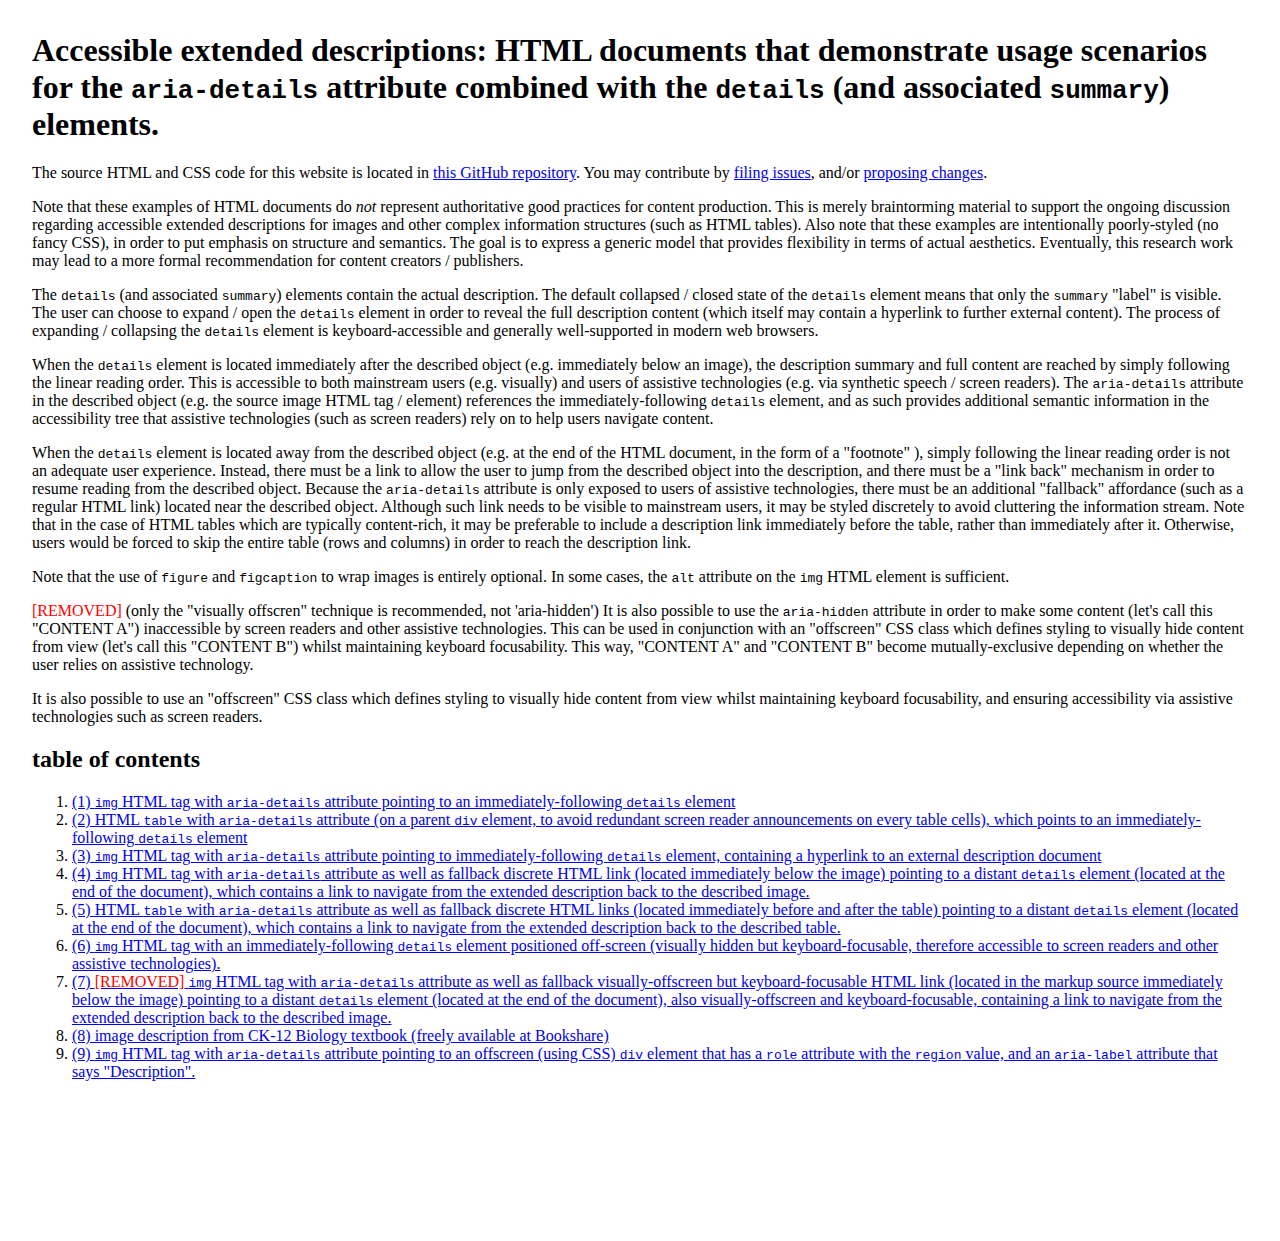
<file: index.html>
<?xml version="1.0" encoding="UTF-8"?>
<!DOCTYPE html>
<html xmlns="http://www.w3.org/1999/xhtml" xmlns:epub="http://www.idpf.org/2007/ops">
<head>
    <title>ARIA details examples</title>

    <link href="styles.css" rel="stylesheet" type="text/css" />
</head>

<body>
    <h1>
        Accessible extended descriptions: HTML documents that demonstrate usage scenarios for the
        <code>aria-details</code> attribute combined with the
        <code>details</code> (and associated <code>summary</code>) elements.
    </h1>

    <p>
        The source HTML and CSS code for this website is located in <a href="https://github.com/daisy/aria-details/tree/master">this GitHub repository</a>.
        You may contribute by <a href="https://github.com/daisy/aria-details/issues">filing issues</a>, and/or
        <a href="https://github.com/daisy/aria-details/pulls">proposing changes</a>.
    </p>

    <p>
        Note that these examples of HTML documents do <em>not</em> represent authoritative good practices for content production.
        This is merely braintorming material to support the ongoing discussion regarding accessible extended descriptions
        for images and other complex information structures (such as HTML tables). Also note that these examples are intentionally
        poorly-styled (no fancy CSS), in order to put emphasis on structure and semantics. The goal is to express a generic
        model that provides flexibility in terms of actual aesthetics. Eventually, this research work may lead to a more
        formal recommendation for content creators / publishers.
    </p>
    <p>
        The <code>details</code> (and associated <code>summary</code>) elements contain the actual description. The default
        collapsed / closed state of the <code>details</code> element means that only the <code>summary</code> "label" is
        visible. The user can choose to expand / open the <code>details</code> element in order to reveal the full description
        content (which itself may contain a hyperlink to further external content). The process of expanding / collapsing
        the <code>details</code> element is keyboard-accessible and generally well-supported in modern web browsers.
    </p>
    <p>
        When the <code>details</code> element is located immediately after the described object (e.g. immediately below an
        image), the description summary and full content are reached by simply following the linear reading order. This is
        accessible to both mainstream users (e.g. visually) and users of assistive technologies (e.g. via synthetic speech
        / screen readers). The <code>aria-details</code> attribute in the described object (e.g. the source image HTML tag
        / element) references the immediately-following <code>details</code> element, and as such provides additional semantic
        information in the accessibility tree that assistive technologies (such as screen readers) rely on to help users
        navigate content.
    </p>
    <p>
        When the <code>details</code> element is located away from the described object (e.g. at the end of the HTML document,
        in the form of a "footnote" ), simply following the linear reading order is not an adequate user experience. Instead,
        there must be a link to allow the user to jump from the described object into the description, and there must be
        a "link back" mechanism in order to resume reading from the described object. Because the
        <code>aria-details</code> attribute is only exposed to users of assistive technologies, there must be an additional
        "fallback" affordance (such as a regular HTML link) located near the described object. Although such link needs to
        be visible to mainstream users, it may be styled discretely to avoid cluttering the information stream. Note that
        in the case of HTML tables which are typically content-rich, it may be preferable to include a description link immediately
        before the table, rather than immediately after it. Otherwise, users would be forced to skip the entire table (rows
        and columns) in order to reach the description link.
    </p>
    <p>
        Note that the use of <code>figure</code> and <code>figcaption</code> to wrap images is entirely optional. In some cases, the <code>alt</code> attribute on the <code>img</code> HTML element is sufficient.
    </p>
    <p>
        <span style="color: red;">[REMOVED]</span> (only the "visually offscren" technique is recommended, not 'aria-hidden') It is also possible to use the <code>aria-hidden</code> attribute in order to make some content (let's call this
        "CONTENT A") inaccessible by screen readers and other assistive technologies. This can be used in conjunction with
        an "offscreen" CSS class which defines styling to visually hide content from view (let's call this "CONTENT B") whilst
        maintaining keyboard focusability. This way, "CONTENT A" and "CONTENT B" become mutually-exclusive depending on whether
        the user relies on assistive technology.
    </p>
    <p>
        It is also possible to use 
        an "offscreen" CSS class which defines styling to visually hide content from view whilst
        maintaining keyboard focusability, and ensuring accessibility via assistive technologies such as screen readers.
    </p>
    <nav epub:type="toc">
        <h2>table of contents</h2>
        <ol>
           <li>
        <a href="test1.html">
            (1) <code>img</code> HTML tag with <code>aria-details</code> attribute pointing to an immediately-following <code>details</code>        element        
            </a>
        </li>
        <li>
        <a href="test2.html">
                (2) HTML <code>table</code> with <code>aria-details</code> attribute (on a parent <code>div</code> element, to avoid redundant screen reader announcements on every table cells), which points to an immediately-following <code>details</code>        element
            </a>
        </li>
        <li>
        <a href="test3.html">
        (3) <code>img</code> HTML tag with <code>aria-details</code> attribute pointing to immediately-following <code>details</code>        element, containing a hyperlink to an external description document
        </a>
    </li>
    <li>
        <a href="test4.html">
        (4) <code>img</code> HTML tag with <code>aria-details</code> attribute as well as fallback discrete HTML link (located
        immediately below the image) pointing to a distant <code>details</code> element (located at the end of the document),
        which contains a link to navigate from the extended description back to the described image.
        </a>
    </li>
    <li>
        <a href="test5.html">
        (5) HTML <code>table</code> with <code>aria-details</code> attribute as well as fallback discrete HTML links (located
        immediately before and after the table) pointing to a distant <code>details</code> element (located at the end of
        the document), which contains a link to navigate from the extended description back to the described table.
        </a>
    </li>
    <li>
        <a href="test6.html">
        (6) <code>img</code> HTML tag with an immediately-following <code>details</code> element positioned off-screen (visually hidden but
        keyboard-focusable, therefore accessible to screen readers and other assistive technologies).
        </a>
    </li>
    <li>
        <a href="test7.html">
        (7) <span style="color: red;">[REMOVED]</span> <code>img</code> HTML tag with <code>aria-details</code> attribute as well as fallback visually-offscreen but
        keyboard-focusable HTML link (located in the markup source immediately below the image) pointing to a distant <code>details</code>        element (located at the end of the document), also visually-offscreen and keyboard-focusable, containing a link to
        navigate from the extended description back to the described image.
        </a>
    </li>
    <li>
        <a href="test8.html">
        (8) image description from CK-12 Biology textbook (freely available at Bookshare)
        </a>
    </li>
    <li>
            <a href="test9.html">           
    (9) <code>img</code> HTML tag with <code>aria-details</code> attribute pointing to an offscreen (using CSS) <code>div</code> element that has a
    <code>role</code> attribute with the <code>region</code> value, and an <code>aria-label</code> attribute that says "Description".
            </a>
        </li>
     </ol>
  </nav>

</body>

</html>
</file>
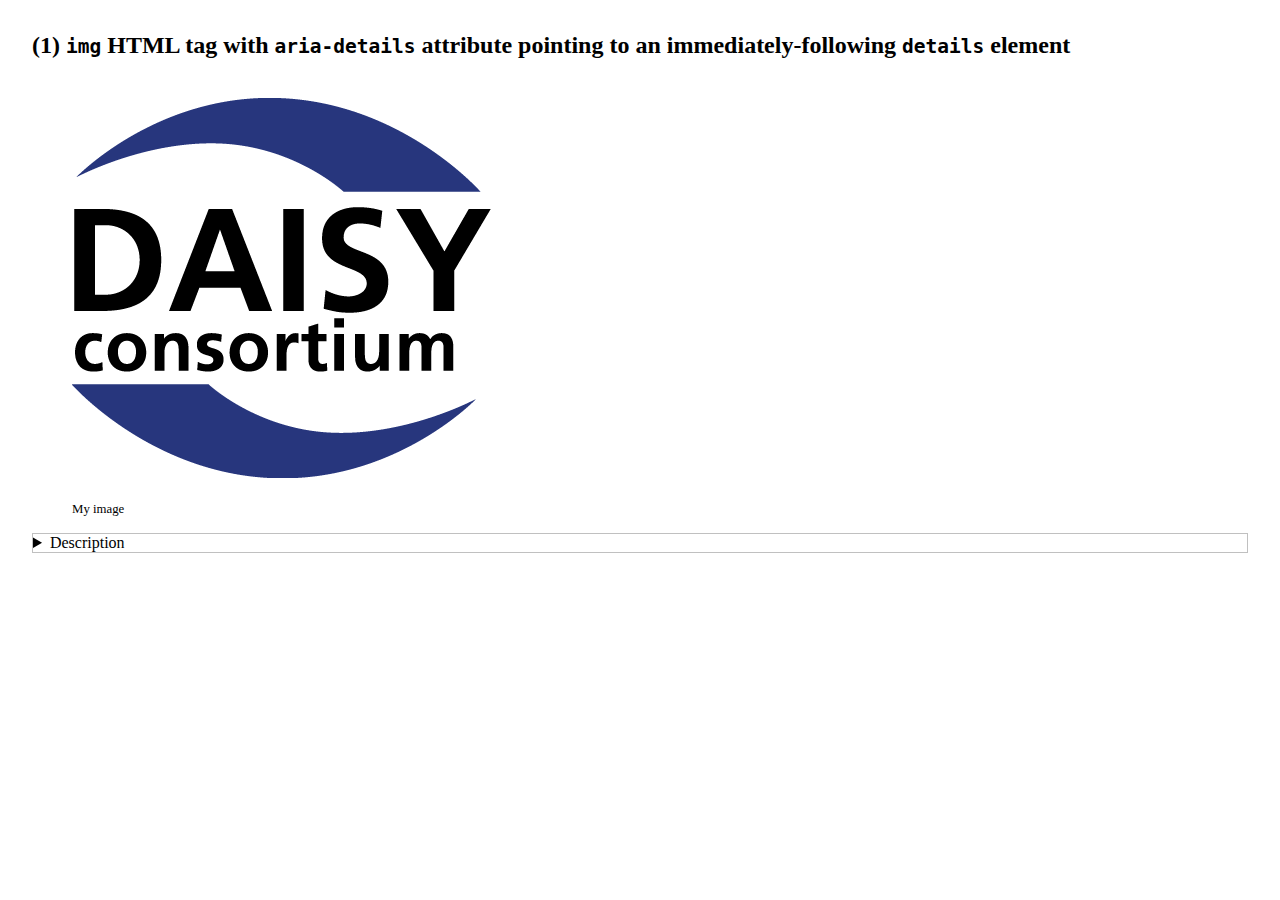
<file: test1.html>
<?xml version="1.0" encoding="UTF-8"?>
<!DOCTYPE html>
<html xmlns="http://www.w3.org/1999/xhtml">
<head>
    <title>ARIA details test 1</title>

    <link href="styles.css" rel="stylesheet" type="text/css" />
</head>

<body>
    <h2>
        (1) <code>img</code> HTML tag with <code>aria-details</code> attribute pointing to an immediately-following <code>details</code>        element
    </h2>

    <figure id="image">
        <img src="daisy.png" alt="DAISY logo" aria-details="details" />
        <figcaption>My image</figcaption>
    </figure>

    <details id="details">
        <summary>
            Description
        </summary>
        This is the image description (any HTML markup is valid here).
    </details>

</body>

</html>
</file>
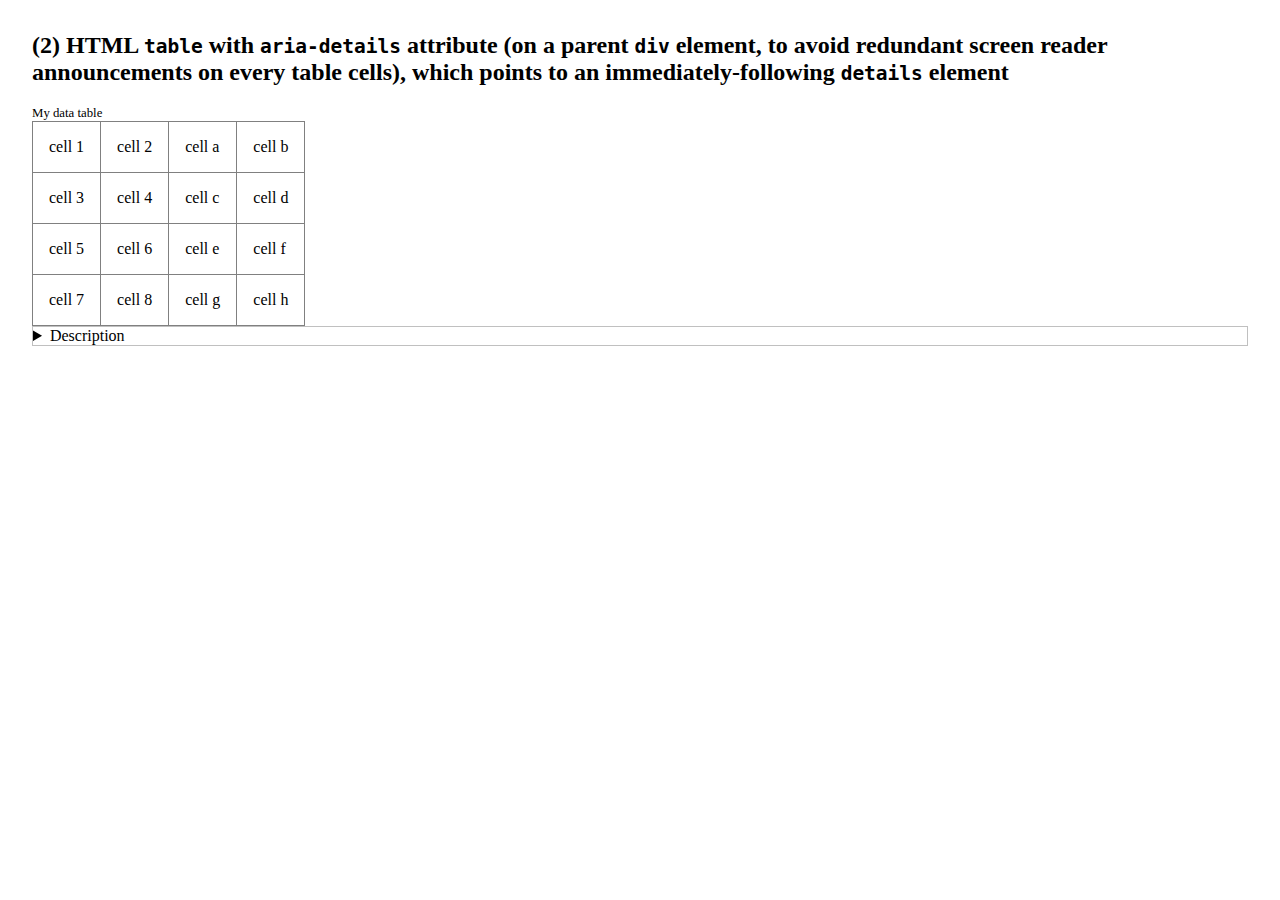
<file: test2.html>
<?xml version="1.0" encoding="UTF-8"?>
<!DOCTYPE html>
<html xmlns="http://www.w3.org/1999/xhtml">
<head>
    <title>ARIA details test 2</title>

    <link href="styles.css" rel="stylesheet" type="text/css" />
</head>

<body>
    <h2>
        (2) HTML <code>table</code> with <code>aria-details</code> attribute (on a parent <code>div</code> element, to avoid redundant screen reader announcements on every table cells), which points to an immediately-following <code>details</code>        element
    </h2>
    <div aria-details="details">
    <table border="1">
        <caption>My data table</caption>
        <tr>
            <td>
                cell 1
            </td>
            <td>
                cell 2
            </td>
            <td>
                cell a
            </td>
            <td>
                cell b
            </td>
        </tr>
        <tr>
            <td>
                cell 3
            </td>
            <td>
                cell 4
            </td>
            <td>
                cell c
            </td>
            <td>
                cell d
            </td>
        </tr>
        <tr>
            <td>
                cell 5
            </td>
            <td>
                cell 6
            </td>
            <td>
                cell e
            </td>
            <td>
                cell f
            </td>
        </tr>
        <tr>
            <td>
                cell 7
            </td>
            <td>
                cell 8
            </td>
            <td>
                cell g
            </td>
            <td>
                cell h
            </td>
        </tr>
    </table>
    </div>

    <details id="details">
        <summary>
            Description
        </summary>
        This is the table description (any HTML markup is valid here).
    </details>

</body>

</html>
</file>
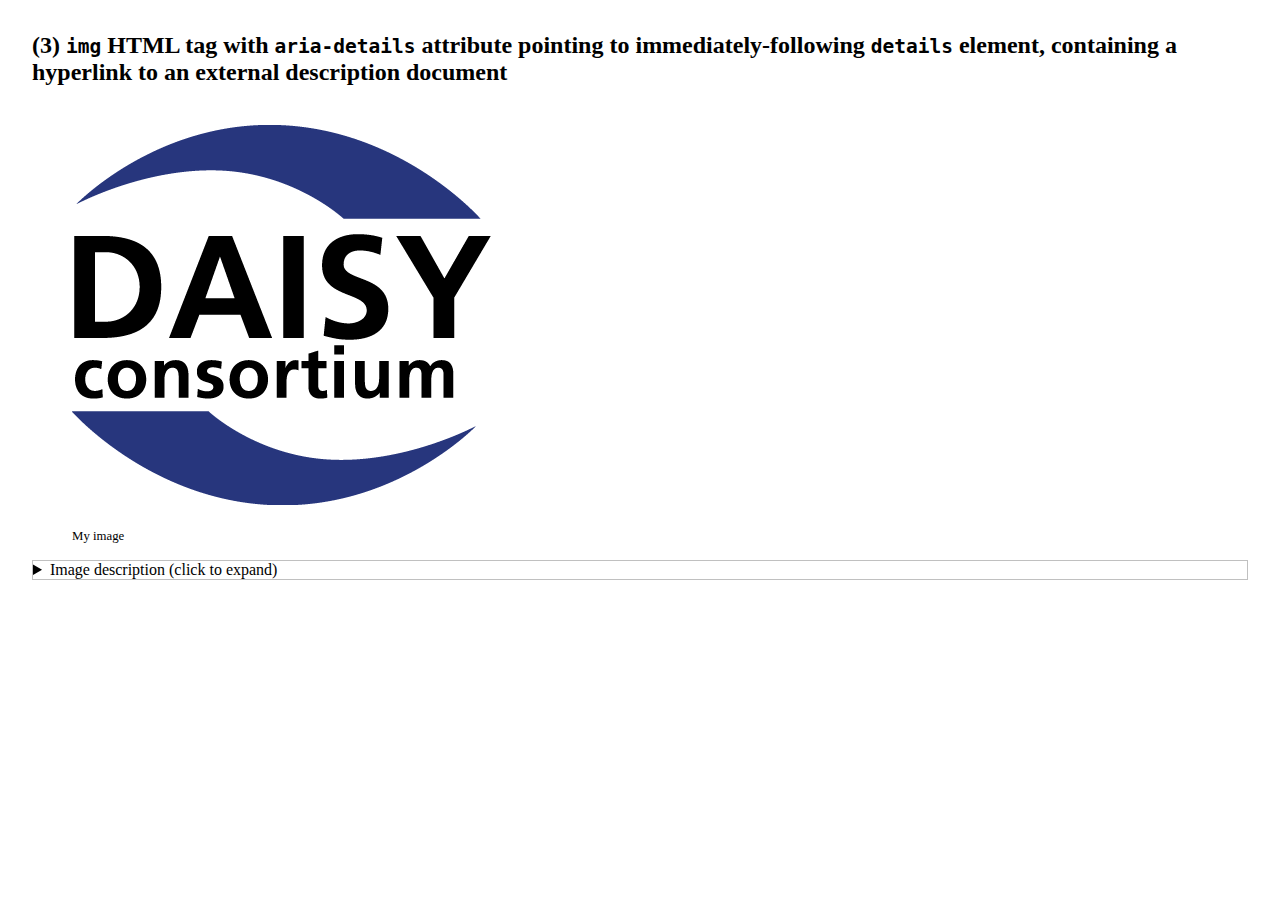
<file: test3.html>
<?xml version="1.0" encoding="UTF-8"?>
<!DOCTYPE html>
<html xmlns="http://www.w3.org/1999/xhtml">
<head>
    <title>ARIA details test 3</title>

    <link href="styles.css" rel="stylesheet" type="text/css" />
</head>

<body>
    <h2>
        (3) <code>img</code> HTML tag with <code>aria-details</code> attribute pointing to immediately-following <code>details</code>        element, containing a hyperlink to an external description document
    </h2>

    <figure id="image">
        <img src="daisy.png" alt="DAISY logo" aria-details="details" />
        <figcaption>My image</figcaption>
    </figure>

    <details id="details">
        <summary>
            Image description (click to expand)
        </summary>
        Follow <a target="_BLANK" href="http://daisy.org">this link</a> to open an external document that describes the above
        image.
    </details>

</body>

</html>
</file>
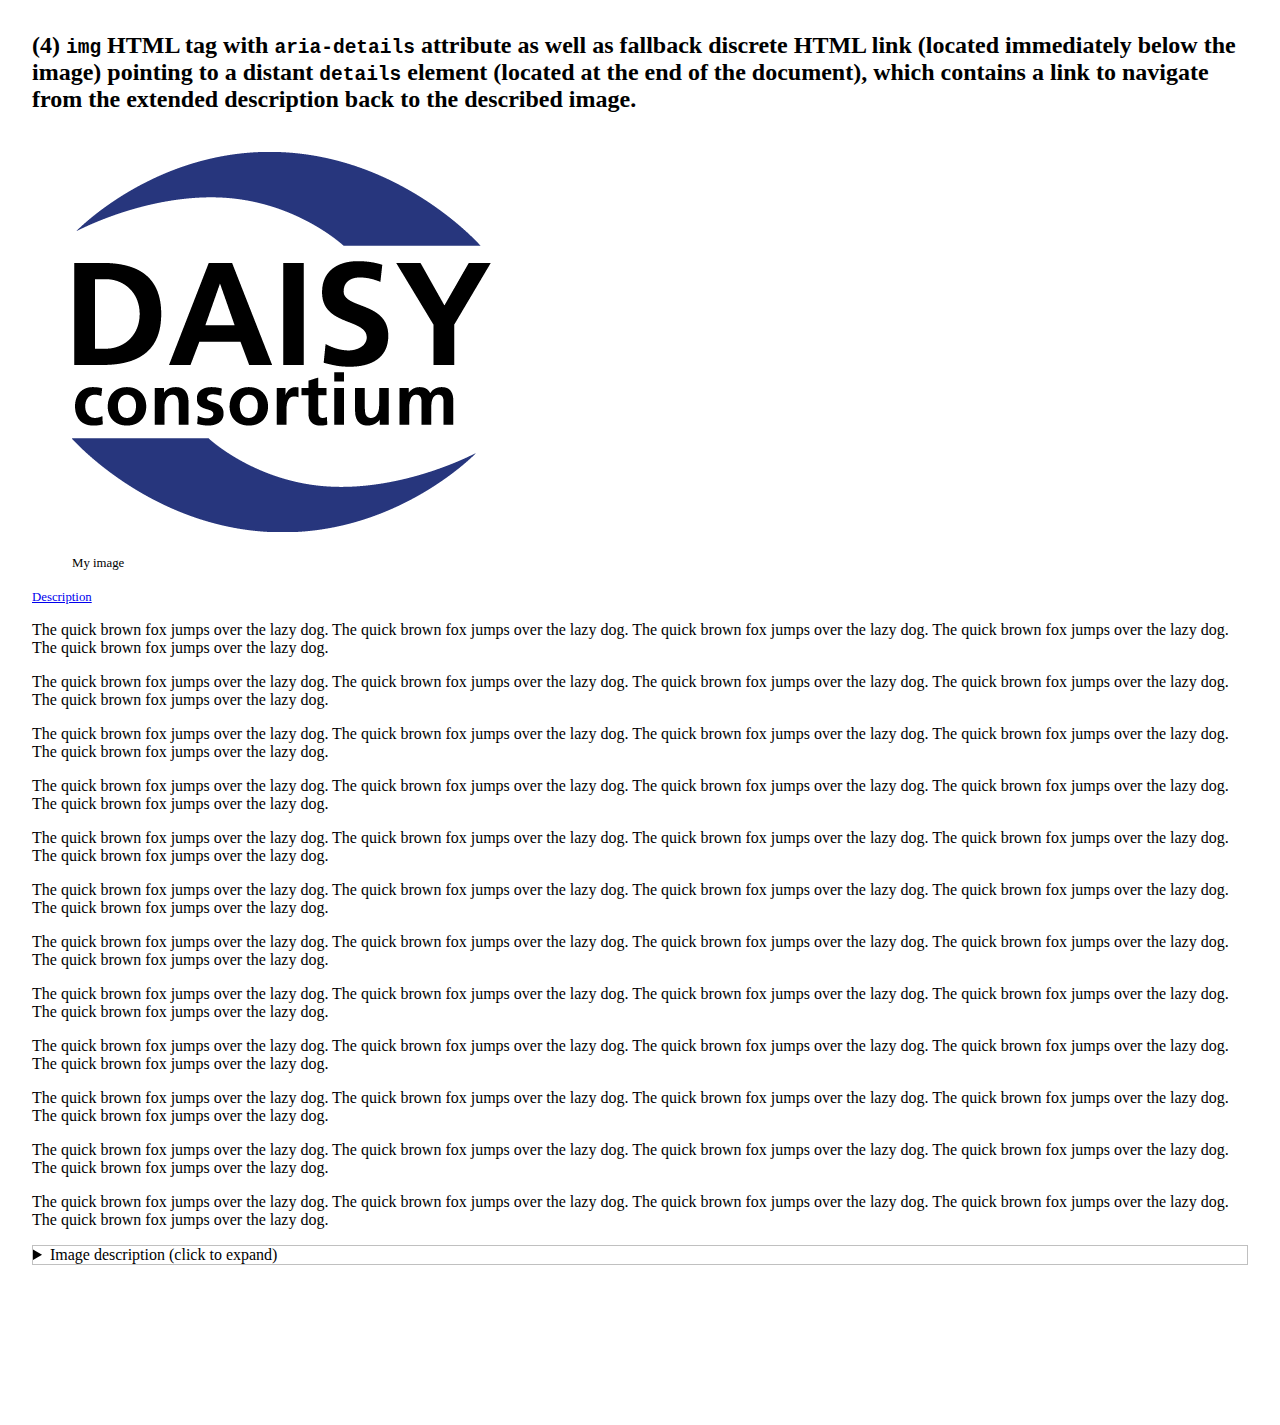
<file: test4.html>
<?xml version="1.0" encoding="UTF-8"?>
<!DOCTYPE html>
<html xmlns="http://www.w3.org/1999/xhtml">
<head>
    <title>ARIA details test 4</title>

    <link href="styles.css" rel="stylesheet" type="text/css" />
</head>

<body>
    <h2>
        (4) <code>img</code> HTML tag with <code>aria-details</code> attribute as well as fallback discrete HTML link (located
        immediately below the image) pointing to a distant <code>details</code> element (located at the end of the document),
        which contains a link to navigate from the extended description back to the described image.
    </h2>

    <figure id="image">
        <img src="daisy.png" alt="DAISY logo" aria-details="details" />
        <figcaption>My image</figcaption>
    </figure>
    <a href="#details" class="caption">Description</a>

    <p>The quick brown fox jumps over the lazy dog. The quick brown fox jumps over the lazy dog. The quick brown fox jumps over
        the lazy dog. The quick brown fox jumps over the lazy dog. The quick brown fox jumps over the lazy dog.</p>

    <p>The quick brown fox jumps over the lazy dog. The quick brown fox jumps over the lazy dog. The quick brown fox jumps over
        the lazy dog. The quick brown fox jumps over the lazy dog. The quick brown fox jumps over the lazy dog.</p>

    <p>The quick brown fox jumps over the lazy dog. The quick brown fox jumps over the lazy dog. The quick brown fox jumps over
        the lazy dog. The quick brown fox jumps over the lazy dog. The quick brown fox jumps over the lazy dog.</p>

    <p>The quick brown fox jumps over the lazy dog. The quick brown fox jumps over the lazy dog. The quick brown fox jumps over
        the lazy dog. The quick brown fox jumps over the lazy dog. The quick brown fox jumps over the lazy dog.</p>

    <p>The quick brown fox jumps over the lazy dog. The quick brown fox jumps over the lazy dog. The quick brown fox jumps over
        the lazy dog. The quick brown fox jumps over the lazy dog. The quick brown fox jumps over the lazy dog.</p>

    <p>The quick brown fox jumps over the lazy dog. The quick brown fox jumps over the lazy dog. The quick brown fox jumps over
        the lazy dog. The quick brown fox jumps over the lazy dog. The quick brown fox jumps over the lazy dog.</p>

    <p>The quick brown fox jumps over the lazy dog. The quick brown fox jumps over the lazy dog. The quick brown fox jumps over
        the lazy dog. The quick brown fox jumps over the lazy dog. The quick brown fox jumps over the lazy dog.</p>

    <p>The quick brown fox jumps over the lazy dog. The quick brown fox jumps over the lazy dog. The quick brown fox jumps over
        the lazy dog. The quick brown fox jumps over the lazy dog. The quick brown fox jumps over the lazy dog.</p>

    <p>The quick brown fox jumps over the lazy dog. The quick brown fox jumps over the lazy dog. The quick brown fox jumps over
        the lazy dog. The quick brown fox jumps over the lazy dog. The quick brown fox jumps over the lazy dog.</p>

    <p>The quick brown fox jumps over the lazy dog. The quick brown fox jumps over the lazy dog. The quick brown fox jumps over
        the lazy dog. The quick brown fox jumps over the lazy dog. The quick brown fox jumps over the lazy dog.</p>

    <p>The quick brown fox jumps over the lazy dog. The quick brown fox jumps over the lazy dog. The quick brown fox jumps over
        the lazy dog. The quick brown fox jumps over the lazy dog. The quick brown fox jumps over the lazy dog.</p>

    <p>The quick brown fox jumps over the lazy dog. The quick brown fox jumps over the lazy dog. The quick brown fox jumps over
        the lazy dog. The quick brown fox jumps over the lazy dog. The quick brown fox jumps over the lazy dog.</p>

    <details id="details">
        <summary>
            Image description (click to expand)
        </summary>
        This is the contents of the extended image description.
        <p><a href="#image">Navigate back to the described image.</a></p>
    </details>

</body>

</html>
</file>
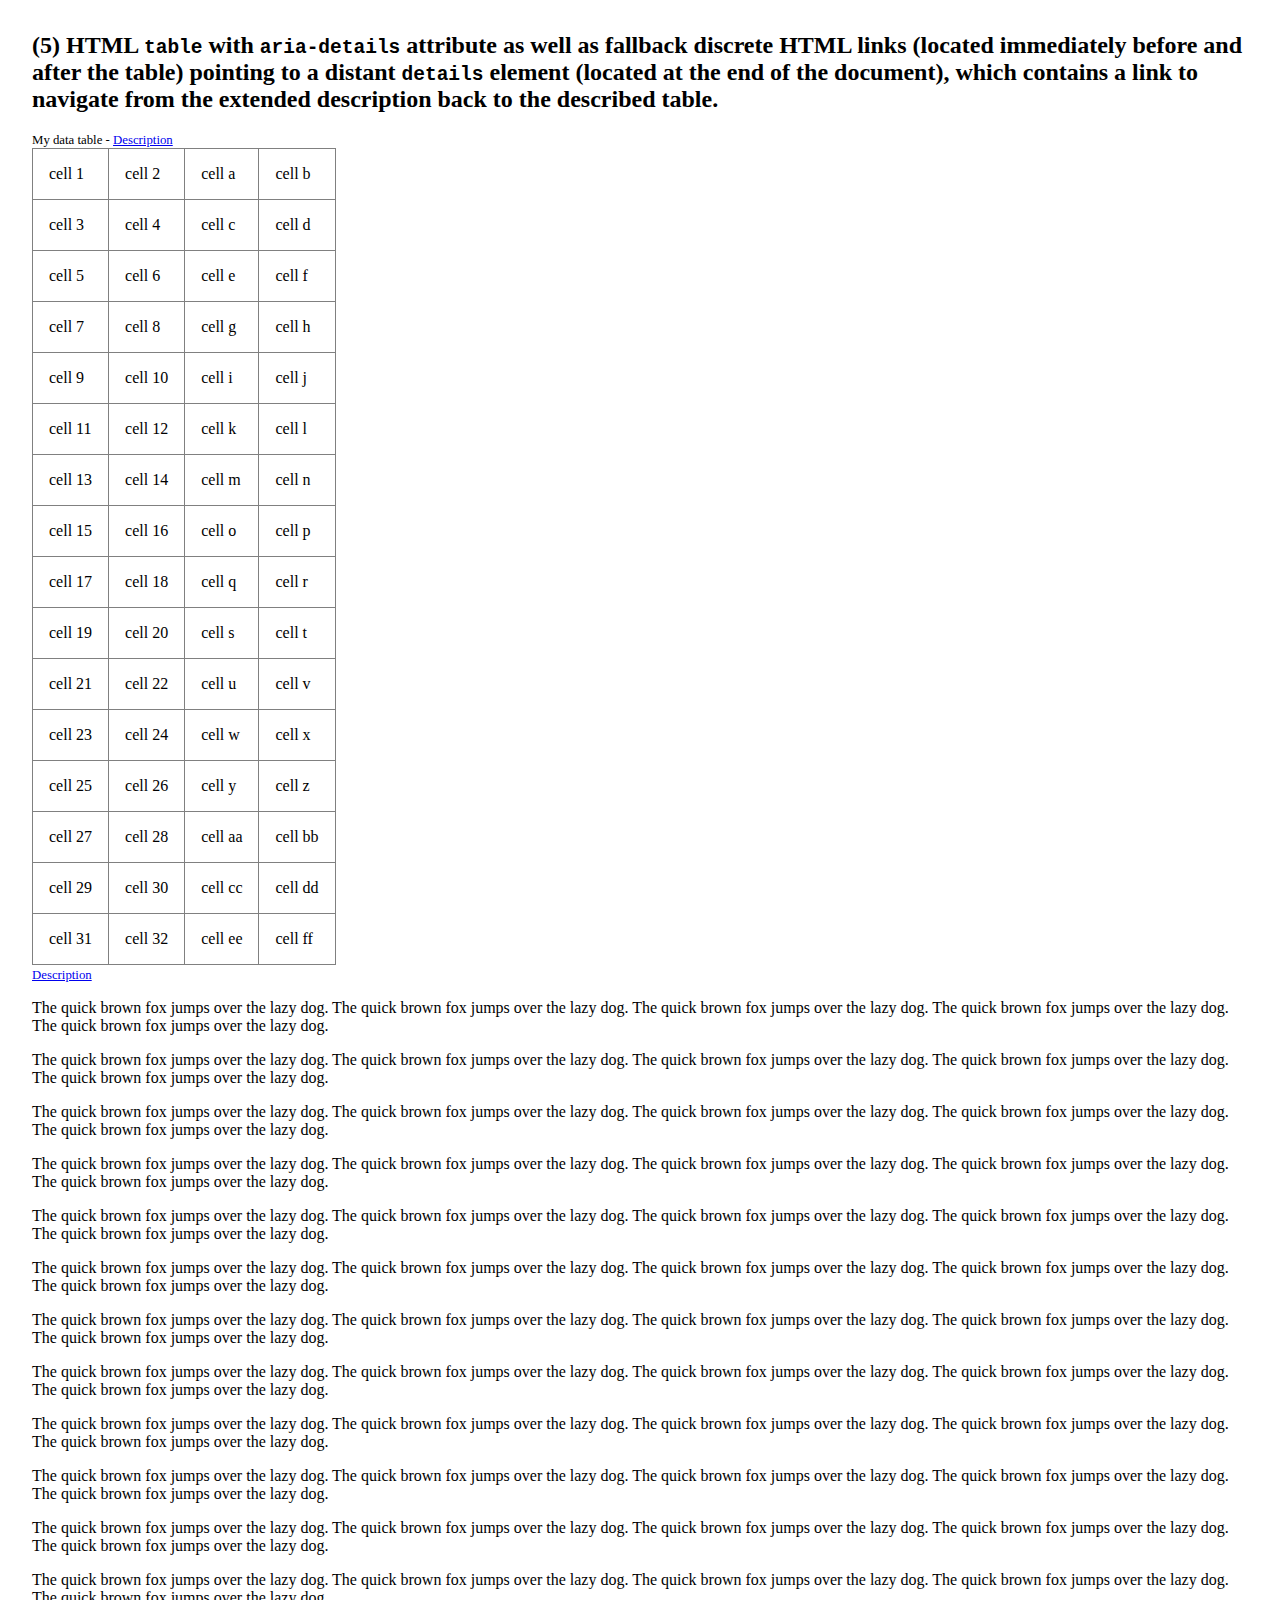
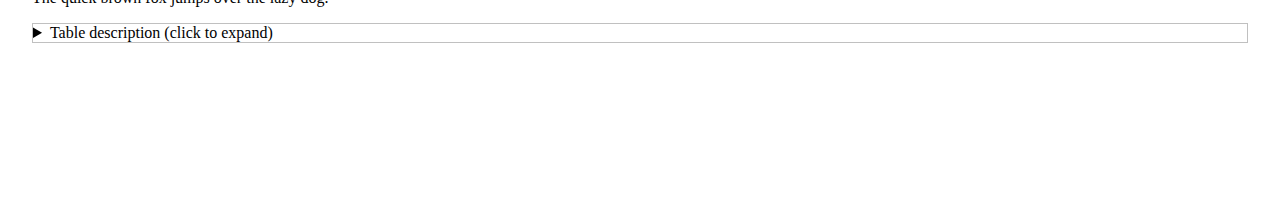
<file: test5.html>
<?xml version="1.0" encoding="UTF-8"?>
<!DOCTYPE html>
<html xmlns="http://www.w3.org/1999/xhtml">
<head>
    <title>ARIA details test 5</title>

    <link href="styles.css" rel="stylesheet" type="text/css" />
</head>

<body>
    <h2>
        (5) HTML <code>table</code> with <code>aria-details</code> attribute as well as fallback discrete HTML links (located
        immediately before and after the table) pointing to a distant <code>details</code> element (located at the end of
        the document), which contains a link to navigate from the extended description back to the described table.
    </h2>

    <table id="table" aria-details="details" border="1">
        <caption>My data table - <a href="#details">Description</a></caption>
        <tr>
            <td>
                cell 1
            </td>
            <td>
                cell 2
            </td>
            <td>
                cell a
            </td>
            <td>
                cell b
            </td>
        </tr>
        <tr>
            <td>
                cell 3
            </td>
            <td>
                cell 4
            </td>
            <td>
                cell c
            </td>
            <td>
                cell d
            </td>
        </tr>
        <tr>
            <td>
                cell 5
            </td>
            <td>
                cell 6
            </td>
            <td>
                cell e
            </td>
            <td>
                cell f
            </td>
        </tr>
        <tr>
            <td>
                cell 7
            </td>
            <td>
                cell 8
            </td>
            <td>
                cell g
            </td>
            <td>
                cell h
            </td>
        </tr>
        <tr>
            <td>
                cell 9
            </td>
            <td>
                cell 10
            </td>
            <td>
                cell i
            </td>
            <td>
                cell j
            </td>
        </tr>
        <tr>
            <td>
                cell 11
            </td>
            <td>
                cell 12
            </td>
            <td>
                cell k
            </td>
            <td>
                cell l
            </td>
        </tr>
        <tr>
            <td>
                cell 13
            </td>
            <td>
                cell 14
            </td>
            <td>
                cell m
            </td>
            <td>
                cell n
            </td>
        </tr>
        <tr>
            <td>
                cell 15
            </td>
            <td>
                cell 16
            </td>
            <td>
                cell o
            </td>
            <td>
                cell p
            </td>
        </tr>
        <tr>
            <td>
                cell 17
            </td>
            <td>
                cell 18
            </td>
            <td>
                cell q
            </td>
            <td>
                cell r
            </td>
        </tr>
        <tr>
            <td>
                cell 19
            </td>
            <td>
                cell 20
            </td>
            <td>
                cell s
            </td>
            <td>
                cell t
            </td>
        </tr>
        <tr>
            <td>
                cell 21
            </td>
            <td>
                cell 22
            </td>
            <td>
                cell u
            </td>
            <td>
                cell v
            </td>
        </tr>
        <tr>
            <td>
                cell 23
            </td>
            <td>
                cell 24
            </td>
            <td>
                cell w
            </td>
            <td>
                cell x
            </td>
        </tr>
        <tr>
            <td>
                cell 25
            </td>
            <td>
                cell 26
            </td>
            <td>
                cell y
            </td>
            <td>
                cell z
            </td>
        </tr>
        <tr>
            <td>
                cell 27
            </td>
            <td>
                cell 28
            </td>
            <td>
                cell aa
            </td>
            <td>
                cell bb
            </td>
        </tr>
        <tr>
            <td>
                cell 29
            </td>
            <td>
                cell 30
            </td>
            <td>
                cell cc
            </td>
            <td>
                cell dd
            </td>
        </tr>
        <tr>
            <td>
                cell 31
            </td>
            <td>
                cell 32
            </td>
            <td>
                cell ee
            </td>
            <td>
                cell ff
            </td>
        </tr>
    </table>
    <a class="caption" href="#details">Description</a>

    <p>The quick brown fox jumps over the lazy dog. The quick brown fox jumps over the lazy dog. The quick brown fox jumps over
        the lazy dog. The quick brown fox jumps over the lazy dog. The quick brown fox jumps over the lazy dog.</p>

    <p>The quick brown fox jumps over the lazy dog. The quick brown fox jumps over the lazy dog. The quick brown fox jumps over
        the lazy dog. The quick brown fox jumps over the lazy dog. The quick brown fox jumps over the lazy dog.</p>

    <p>The quick brown fox jumps over the lazy dog. The quick brown fox jumps over the lazy dog. The quick brown fox jumps over
        the lazy dog. The quick brown fox jumps over the lazy dog. The quick brown fox jumps over the lazy dog.</p>

    <p>The quick brown fox jumps over the lazy dog. The quick brown fox jumps over the lazy dog. The quick brown fox jumps over
        the lazy dog. The quick brown fox jumps over the lazy dog. The quick brown fox jumps over the lazy dog.</p>

    <p>The quick brown fox jumps over the lazy dog. The quick brown fox jumps over the lazy dog. The quick brown fox jumps over
        the lazy dog. The quick brown fox jumps over the lazy dog. The quick brown fox jumps over the lazy dog.</p>

    <p>The quick brown fox jumps over the lazy dog. The quick brown fox jumps over the lazy dog. The quick brown fox jumps over
        the lazy dog. The quick brown fox jumps over the lazy dog. The quick brown fox jumps over the lazy dog.</p>

    <p>The quick brown fox jumps over the lazy dog. The quick brown fox jumps over the lazy dog. The quick brown fox jumps over
        the lazy dog. The quick brown fox jumps over the lazy dog. The quick brown fox jumps over the lazy dog.</p>

    <p>The quick brown fox jumps over the lazy dog. The quick brown fox jumps over the lazy dog. The quick brown fox jumps over
        the lazy dog. The quick brown fox jumps over the lazy dog. The quick brown fox jumps over the lazy dog.</p>

    <p>The quick brown fox jumps over the lazy dog. The quick brown fox jumps over the lazy dog. The quick brown fox jumps over
        the lazy dog. The quick brown fox jumps over the lazy dog. The quick brown fox jumps over the lazy dog.</p>

    <p>The quick brown fox jumps over the lazy dog. The quick brown fox jumps over the lazy dog. The quick brown fox jumps over
        the lazy dog. The quick brown fox jumps over the lazy dog. The quick brown fox jumps over the lazy dog.</p>

    <p>The quick brown fox jumps over the lazy dog. The quick brown fox jumps over the lazy dog. The quick brown fox jumps over
        the lazy dog. The quick brown fox jumps over the lazy dog. The quick brown fox jumps over the lazy dog.</p>

    <p>The quick brown fox jumps over the lazy dog. The quick brown fox jumps over the lazy dog. The quick brown fox jumps over
        the lazy dog. The quick brown fox jumps over the lazy dog. The quick brown fox jumps over the lazy dog.</p>

    <details id="details">
        <summary>
            Table description (click to expand)
        </summary>
        This is the contents of the extended table description.
        <p><a href="#table">Navigate back to the described table.</a></p>
    </details>

</body>

</html>
</file>
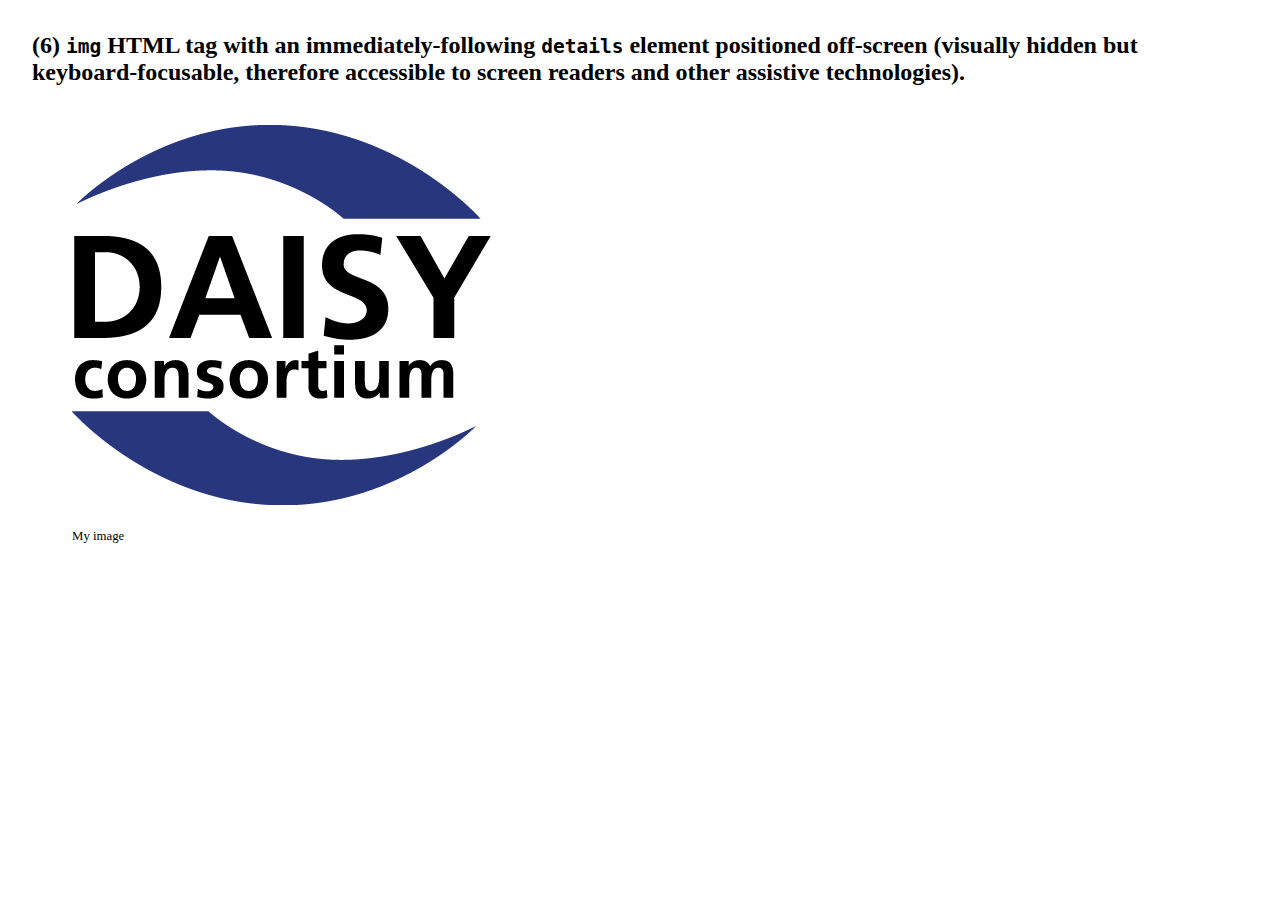
<file: test6.html>
<?xml version="1.0" encoding="UTF-8"?>
<!DOCTYPE html>
<html xmlns="http://www.w3.org/1999/xhtml">
<head>
    <title>ARIA details test 6</title>

    <link href="styles.css" rel="stylesheet" type="text/css" />
</head>

<body>
    <h2>
        (6) <code>img</code> HTML tag with an immediately-following <code>details</code> element positioned off-screen (visually hidden but
        keyboard-focusable, therefore accessible to screen readers and other assistive technologies).
    </h2>

    <figure id="image">
        <img src="daisy.png" alt="DAISY logo" />
        <figcaption>My image</figcaption>
    </figure>

    <details id="details" class="offscreen">
        <summary>
            Description
        </summary>
        This is the image description (any HTML markup is valid here).
    </details>

</body>

</html>
</file>
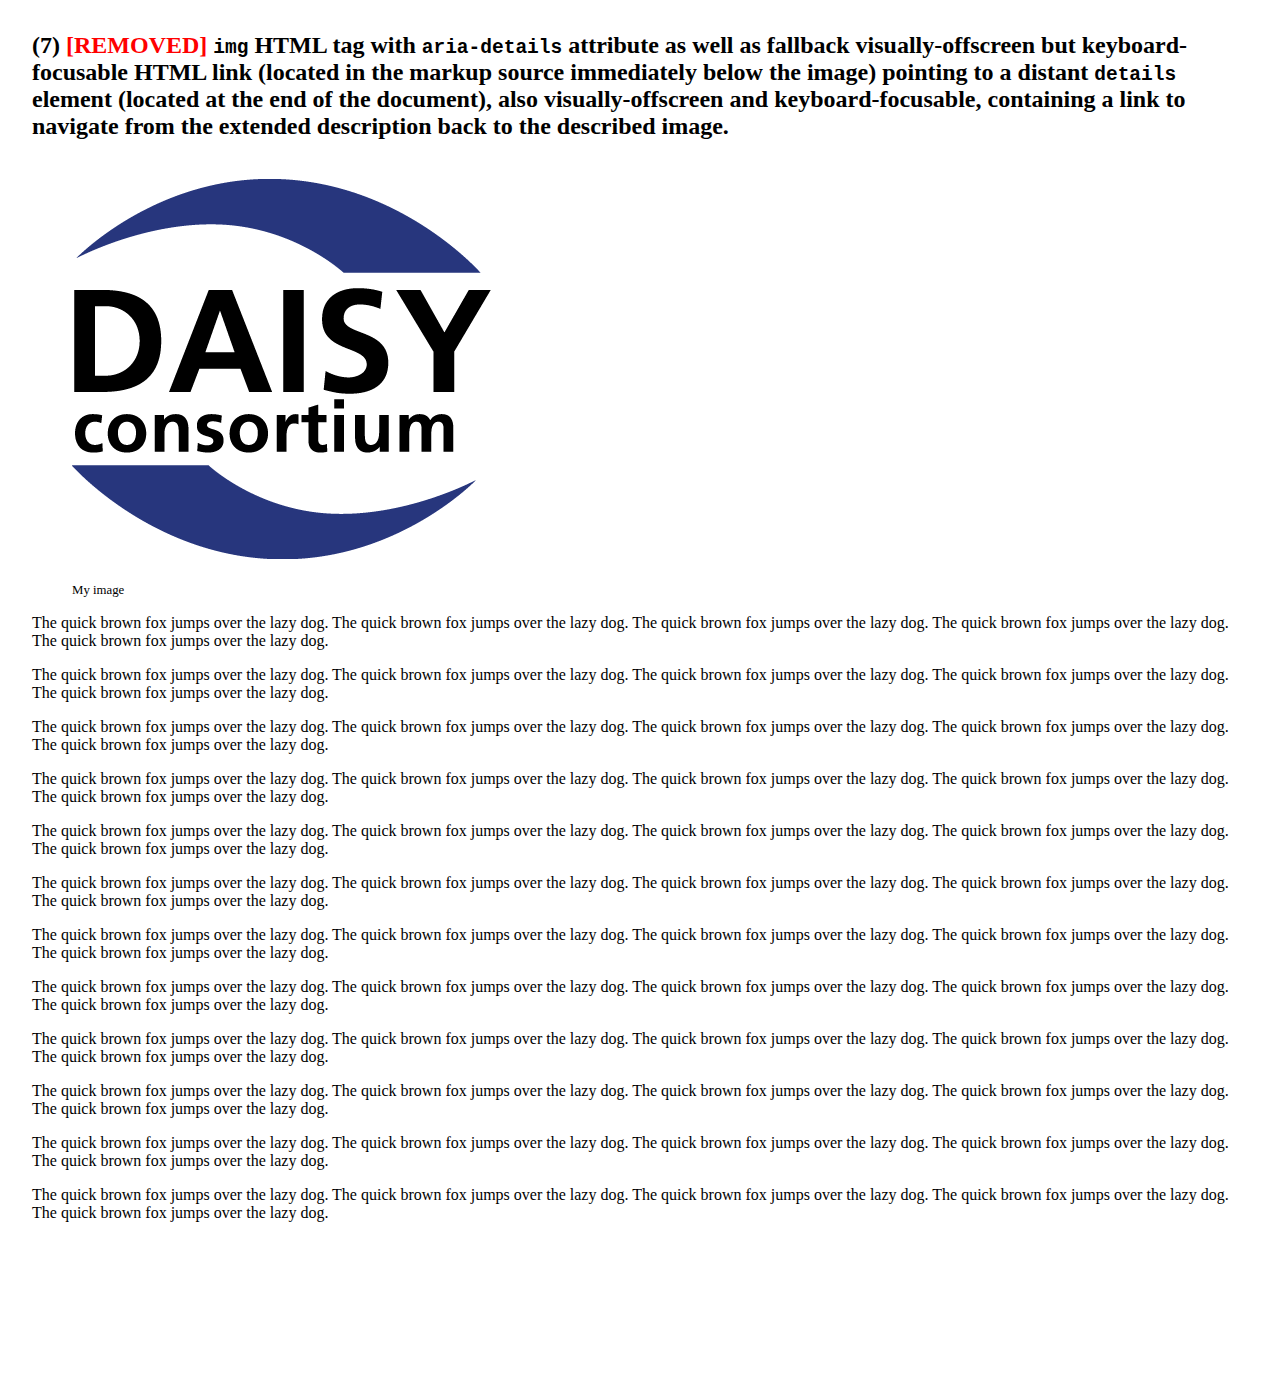
<file: test7.html>
<?xml version="1.0" encoding="UTF-8"?>
<!DOCTYPE html>
<html xmlns="http://www.w3.org/1999/xhtml">
<head>
    <title>ARIA details test 7</title>

    <link href="styles.css" rel="stylesheet" type="text/css" />
</head>

<body>
    <h2>
        (7) <span style="color: red;">[REMOVED]</span> <code>img</code> HTML tag with <code>aria-details</code> attribute as well as fallback visually-offscreen but
        keyboard-focusable HTML link (located in the markup source immediately below the image) pointing to a distant <code>details</code>        element (located at the end of the document), also visually-offscreen and keyboard-focusable, containing a link to
        navigate from the extended description back to the described image.
    </h2>

    <figure id="image">
        <img src="daisy.png" alt="DAISY logo" aria-details="details" />
        <figcaption>My image</figcaption>
    </figure>
    <a href="#details" class="offscreen">Description</a>

    <p>The quick brown fox jumps over the lazy dog. The quick brown fox jumps over the lazy dog. The quick brown fox jumps over
        the lazy dog. The quick brown fox jumps over the lazy dog. The quick brown fox jumps over the lazy dog.</p>

    <p>The quick brown fox jumps over the lazy dog. The quick brown fox jumps over the lazy dog. The quick brown fox jumps over
        the lazy dog. The quick brown fox jumps over the lazy dog. The quick brown fox jumps over the lazy dog.</p>

    <p>The quick brown fox jumps over the lazy dog. The quick brown fox jumps over the lazy dog. The quick brown fox jumps over
        the lazy dog. The quick brown fox jumps over the lazy dog. The quick brown fox jumps over the lazy dog.</p>

    <p>The quick brown fox jumps over the lazy dog. The quick brown fox jumps over the lazy dog. The quick brown fox jumps over
        the lazy dog. The quick brown fox jumps over the lazy dog. The quick brown fox jumps over the lazy dog.</p>

    <p>The quick brown fox jumps over the lazy dog. The quick brown fox jumps over the lazy dog. The quick brown fox jumps over
        the lazy dog. The quick brown fox jumps over the lazy dog. The quick brown fox jumps over the lazy dog.</p>

    <p>The quick brown fox jumps over the lazy dog. The quick brown fox jumps over the lazy dog. The quick brown fox jumps over
        the lazy dog. The quick brown fox jumps over the lazy dog. The quick brown fox jumps over the lazy dog.</p>

    <p>The quick brown fox jumps over the lazy dog. The quick brown fox jumps over the lazy dog. The quick brown fox jumps over
        the lazy dog. The quick brown fox jumps over the lazy dog. The quick brown fox jumps over the lazy dog.</p>

    <p>The quick brown fox jumps over the lazy dog. The quick brown fox jumps over the lazy dog. The quick brown fox jumps over
        the lazy dog. The quick brown fox jumps over the lazy dog. The quick brown fox jumps over the lazy dog.</p>

    <p>The quick brown fox jumps over the lazy dog. The quick brown fox jumps over the lazy dog. The quick brown fox jumps over
        the lazy dog. The quick brown fox jumps over the lazy dog. The quick brown fox jumps over the lazy dog.</p>

    <p>The quick brown fox jumps over the lazy dog. The quick brown fox jumps over the lazy dog. The quick brown fox jumps over
        the lazy dog. The quick brown fox jumps over the lazy dog. The quick brown fox jumps over the lazy dog.</p>

    <p>The quick brown fox jumps over the lazy dog. The quick brown fox jumps over the lazy dog. The quick brown fox jumps over
        the lazy dog. The quick brown fox jumps over the lazy dog. The quick brown fox jumps over the lazy dog.</p>

    <p>The quick brown fox jumps over the lazy dog. The quick brown fox jumps over the lazy dog. The quick brown fox jumps over
        the lazy dog. The quick brown fox jumps over the lazy dog. The quick brown fox jumps over the lazy dog.</p>

    <details id="details" class="offscreen">
        <summary>
            Image description (click to expand)
        </summary>
        This is the contents of the extended image description.
        <p><a href="#image">Navigate back to the described image.</a></p>
    </details>

</body>

</html>
</file>
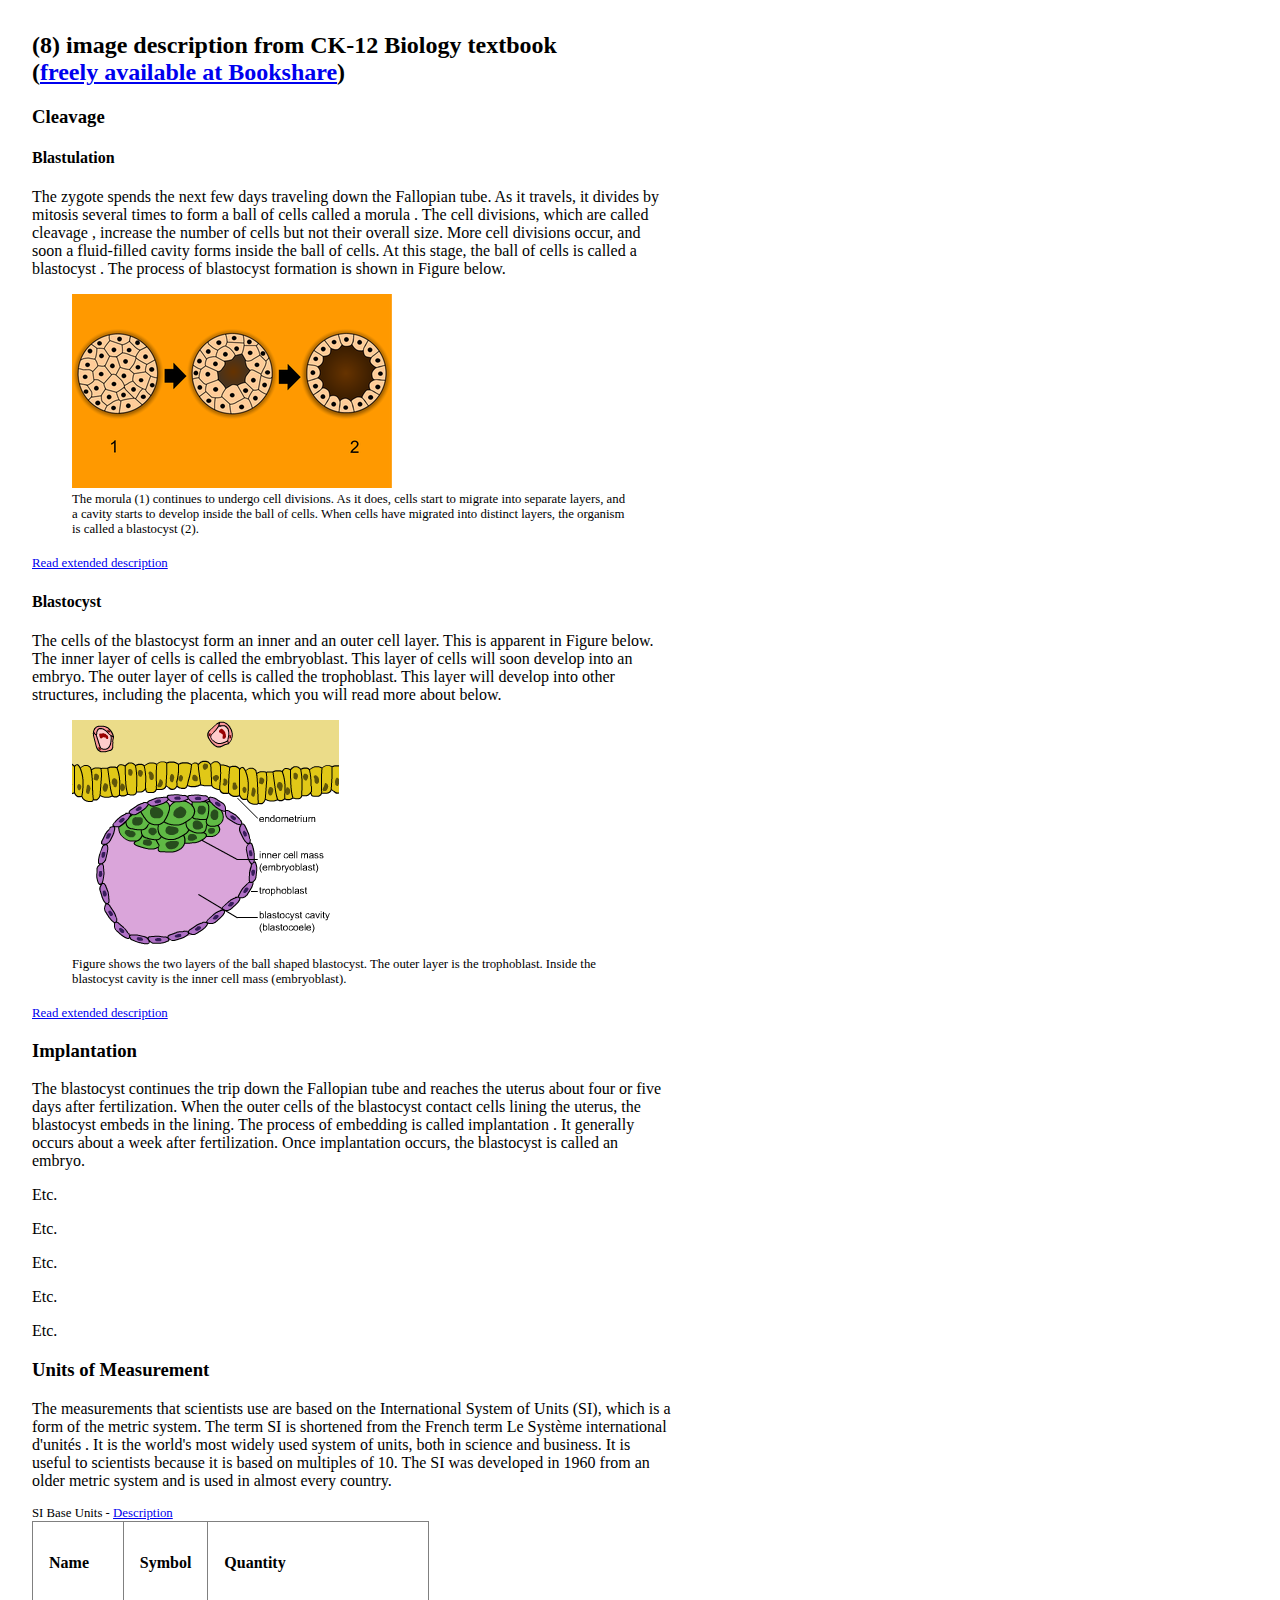
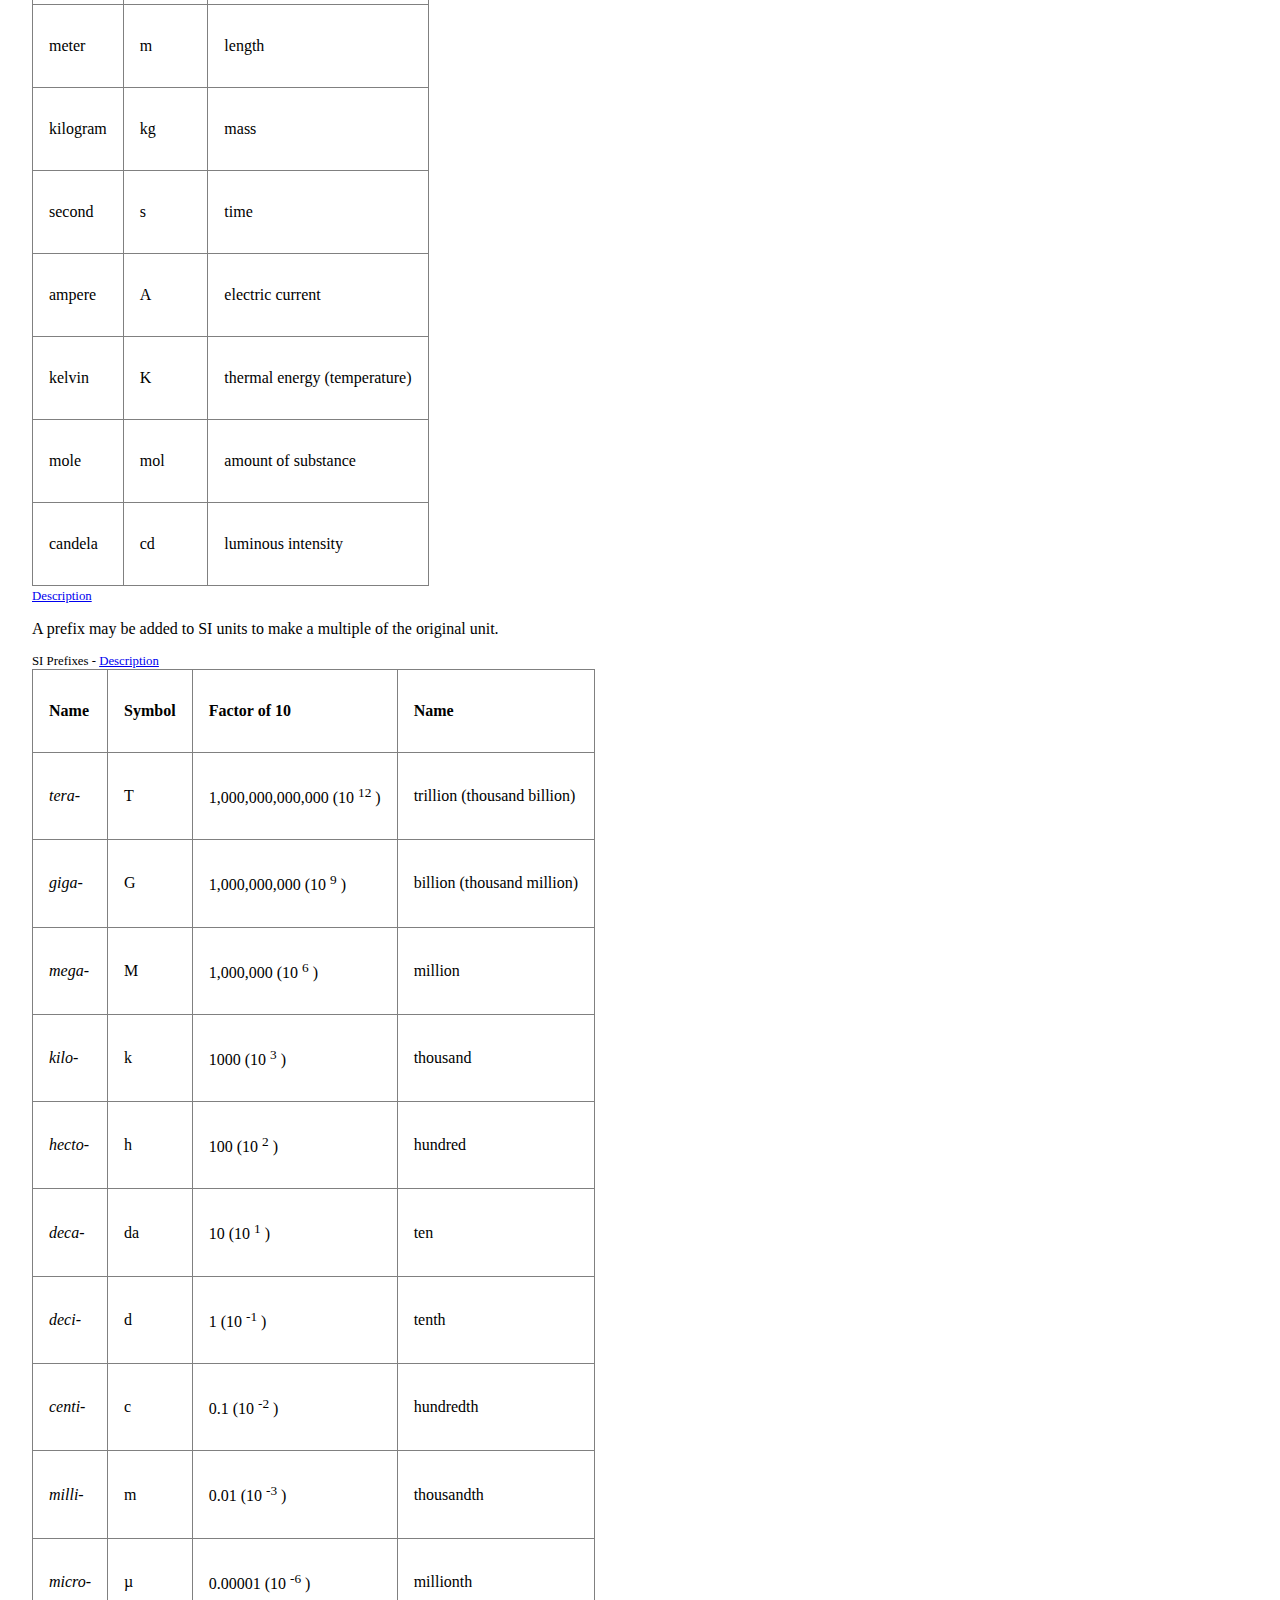
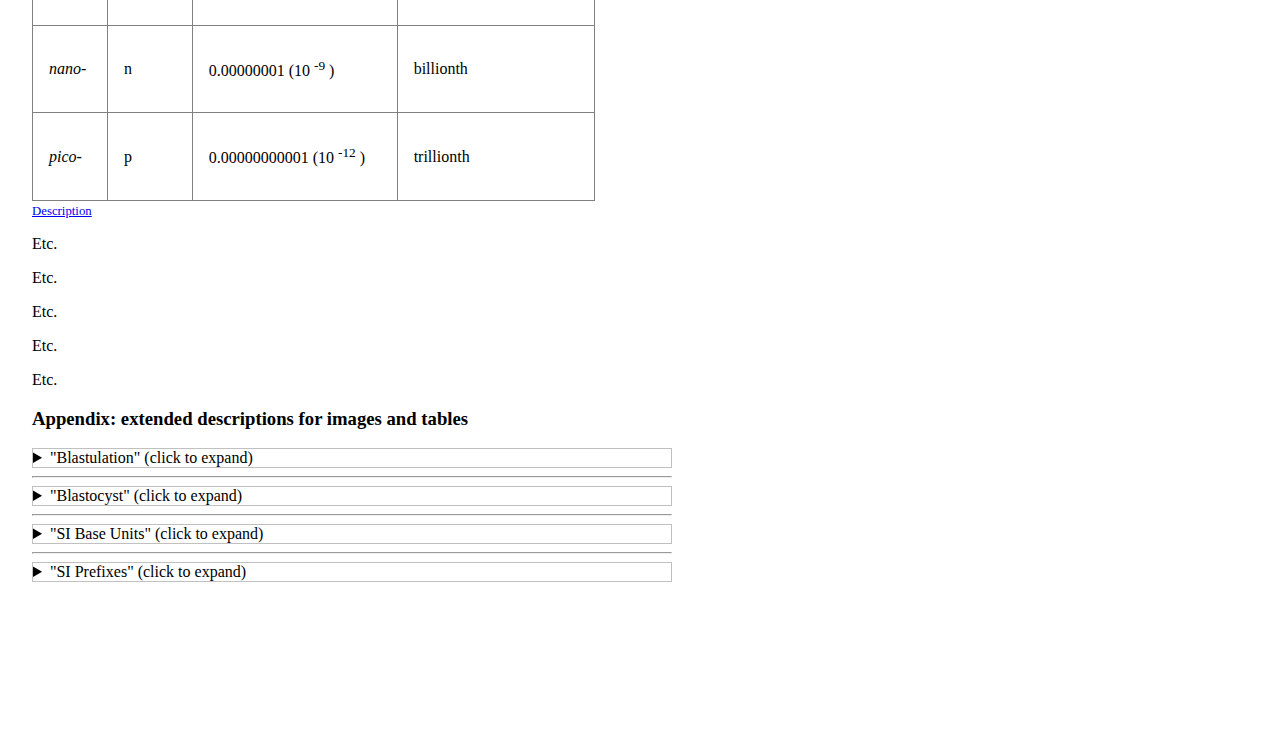
<file: test8.html>
<?xml version="1.0" encoding="UTF-8"?>
<!DOCTYPE html>
<html xmlns="http://www.w3.org/1999/xhtml">
<head>
    <title>ARIA details test 8</title>

    <meta http-equiv="Content-Type" content="text/html;charset=UTF-8" />
    <meta name="charset" content="utf-8" />

    <link href="styles.css" rel="stylesheet" type="text/css" />

    <script type="text/javascript">
    //<![CDATA[
        document.addEventListener("DOMContentLoaded", function (event) {
            var links = document.querySelectorAll("a.detailsLink");
            for (var i = 0; i < links.length; i++) {
                var link = links[i];
                link.addEventListener("click", function (event) {
                    var details = document.querySelectorAll(".details");
                    for (var j = 0; j < details.length; j++) {
                        var detail = details[j];
                        var id = detail.getAttribute("id");
                        var href = event.target.getAttribute("href");
                        var focused = (href === ("#" + id));
                        console.log("----");
                        console.log(id + " / " + href + " // " + focused);
                        if (focused) {
                            detail.setAttribute("open", "open");
                        } else {
                            detail.removeAttribute("open");
                        }
                    }
                });
            }
        });
    //]]>
    </script>
</head>

<body style="max-width: 40em;">
    <h2>
        (8) image description from CK-12 Biology textbook<br/>(<a href="https://www.bookshare.org/browse/book/178078?returnPath=[base64]">freely available at Bookshare</a>)
    </h2>

    <h3>Cleavage</h3>

    <h4>Blastulation</h4>

    <p>
        The zygote spends the next few days traveling down the Fallopian tube. As it travels, it divides by mitosis several times
        to form a ball of cells called a morula . The cell divisions, which are called cleavage , increase the number of
        cells but not their overall size. More cell divisions occur, and soon a fluid-filled cavity forms inside the ball
        of cells. At this stage, the ball of cells is called a blastocyst . The process of blastocyst formation is shown
        in Figure below.
    </p>

    <figure id="image1">
        <img src="test8_Blastulation.png" alt="Blastulation" aria-details="details1" />
        <figcaption>The morula (1) continues to undergo cell divisions. As it does, cells start to migrate into separate layers, and
            a cavity starts to develop inside the ball of cells. When cells have migrated into distinct layers, the organism
            is called a blastocyst (2).
        </figcaption>
    </figure>
    <a class="caption detailsLink" href="#details1">Read extended description</a>

    <h4>Blastocyst</h4>

    <p>
        The cells of the blastocyst form an inner and an outer cell layer. This is apparent in Figure below. The inner layer of cells
        is called the embryoblast. This layer of cells will soon develop into an embryo. The outer layer of cells is called
        the trophoblast. This layer will develop into other structures, including the placenta, which you will read more
        about below. </p>

    <figure id="image2">
        <img src="test8_Blastocyst.png" alt="Blastocyst" aria-details="details2" />
        <figcaption>Figure shows the two layers of the ball shaped blastocyst. The outer layer is the trophoblast. Inside the blastocyst
            cavity is the inner cell mass (embryoblast).
        </figcaption>
    </figure>
    <a class="caption detailsLink" href="#details2">Read extended description</a>

    <h3>Implantation</h3>

    <p>
        The blastocyst continues the trip down the Fallopian tube and reaches the uterus about four or five days after fertilization.
        When the outer cells of the blastocyst contact cells lining the uterus, the blastocyst embeds in the lining. The
        process of embedding is called implantation . It generally occurs about a week after fertilization. Once implantation
        occurs, the blastocyst is called an embryo.
    </p>

    <p>Etc.
    </p>
    <p>Etc.
    </p>
    <p>Etc.
    </p>
    <p>Etc.
    </p>
    <p>Etc.
    </p>

    <h3>Units of Measurement</h3>

    <p>The measurements that scientists use are based on the International System of Units (SI), which is a form of the metric
        system. The term SI is shortened from the French term Le Système international d'unités . It is the world's most
        widely used system of units, both in science and business. It is useful to scientists because it is based on multiples
        of 10. The SI was developed in 1960 from an older metric system and is used in almost every country.
    </p>

    <table id="table1" aria-details="details3" border="1">
        <caption>SI Base Units - <a href="#details3" class="detailsLink">Description</a></caption>
        <thead>
            <tr>
                <td>
                    <p>Name</p>
                </td>
                <td>
                    <p>Symbol</p>
                </td>
                <td>
                    <p>Quantity</p>
                </td>
            </tr>
        </thead>
        <tbody>
            <tr>
                <td>
                    <p>meter</p>
                </td>
                <td>
                    <p>m</p>
                </td>
                <td>
                    <p>length</p>
                </td>
            </tr>
            <tr>
                <td>
                    <p>kilogram</p>
                </td>
                <td>
                    <p>kg</p>
                </td>
                <td>
                    <p>mass</p>
                </td>
            </tr>
            <tr>
                <td>
                    <p>second</p>
                </td>
                <td>
                    <p>s</p>
                </td>
                <td>
                    <p>time</p>
                </td>
            </tr>
            <tr>
                <td>
                    <p>ampere</p>
                </td>
                <td>
                    <p>A</p>
                </td>
                <td>
                    <p>electric current</p>
                </td>
            </tr>
            <tr>
                <td>
                    <p>kelvin</p>
                </td>
                <td>
                    <p>K</p>
                </td>
                <td>
                    <p>thermal energy (temperature)</p>
                </td>
            </tr>
            <tr>
                <td>
                    <p>mole</p>
                </td>
                <td>
                    <p>mol</p>
                </td>
                <td>
                    <p>amount of substance</p>
                </td>
            </tr>
            <tr>
                <td>
                    <p>candela</p>
                </td>
                <td>
                    <p>cd</p>
                </td>
                <td>
                    <p>luminous intensity</p>
                </td>
            </tr>
        </tbody>
    </table>
    <a class="caption detailsLink" href="#details3">Description</a>

    <p>A prefix may be added to SI units to make a multiple of the original unit.
    </p>

    <table id="table2" aria-details="details4" border="1">
        <caption>SI Prefixes - <a href="#details4" class="detailsLink">Description</a></caption>
        <thead>
            <tr>
                <td>
                    <p>Name</p>
                </td>
                <td>
                    <p>Symbol</p>
                </td>
                <td>
                    <p>Factor of 10</p>
                </td>
                <td>
                    <p>Name</p>
                </td>
            </tr>
        </thead>
        <tbody>
            <tr>
                <td>
                    <p>
                        <em>tera-</em>
                    </p>
                </td>
                <td>
                    <p>T</p>
                </td>
                <td>
                    <p>
                        <span>1,000,000,000,000 (10</span>
                        <sup>12</sup>
                        <span>)</span>
                    </p>
                </td>
                <td>
                    <p>trillion (thousand billion)</p>
                </td>
            </tr>
            <tr>
                <td>
                    <p>
                        <em>giga-</em>
                    </p>
                </td>
                <td>
                    <p>G</p>
                </td>
                <td>
                    <p>
                        <span>1,000,000,000 (10</span>
                        <sup>9</sup>
                        <span>)</span>
                    </p>
                </td>
                <td>
                    <p>billion (thousand million)</p>
                </td>
            </tr>
            <tr>
                <td>
                    <p>
                        <em>mega-</em>
                    </p>
                </td>
                <td>
                    <p>M</p>
                </td>
                <td>
                    <p>
                        <span>1,000,000 (10</span>
                        <sup>6</sup>
                        <span>)</span>
                    </p>
                </td>
                <td>
                    <p>million</p>
                </td>
            </tr>
            <tr>
                <td>
                    <p>
                        <em>kilo-</em>
                    </p>
                </td>
                <td>
                    <p>k</p>
                </td>
                <td>
                    <p>
                        <span>1000 (10</span>
                        <sup>3</sup>
                        <span>)</span>
                    </p>
                </td>
                <td>
                    <p>thousand</p>
                </td>
            </tr>
            <tr>
                <td>
                    <p>
                        <em>hecto-</em>
                    </p>
                </td>
                <td>
                    <p>h</p>
                </td>
                <td>
                    <p>
                        <span>100 (10</span>
                        <sup>2</sup>
                        <span>)</span>
                    </p>
                </td>
                <td>
                    <p>hundred</p>
                </td>
            </tr>
            <tr>
                <td>
                    <p>
                        <em>deca-</em>
                    </p>
                </td>
                <td>
                    <p>da</p>
                </td>
                <td>
                    <p>
                        <span>10 (10</span>
                        <sup>1</sup>
                        <span>)</span>
                    </p>
                </td>
                <td>
                    <p>ten</p>
                </td>
            </tr>
            <tr>
                <td>
                    <p>
                        <em>deci-</em>
                    </p>
                </td>
                <td>
                    <p>d</p>
                </td>
                <td>
                    <p>
                        <span>1 (10</span>
                        <sup>-1</sup>
                        <span>)</span>
                    </p>
                </td>
                <td>
                    <p>tenth</p>
                </td>
            </tr>
            <tr>
                <td>
                    <p>
                        <em>centi-</em>
                    </p>
                </td>
                <td>
                    <p>c</p>
                </td>
                <td>
                    <p>
                        <span>0.1 (10</span>
                        <sup>-2</sup>
                        <span>)</span>
                    </p>
                </td>
                <td>
                    <p>hundredth</p>
                </td>
            </tr>
            <tr>
                <td>
                    <p>
                        <em>milli-</em>
                    </p>
                </td>
                <td>
                    <p>m</p>
                </td>
                <td>
                    <p>
                        <span>0.01 (10</span>
                        <sup>-3</sup>
                        <span>)</span>
                    </p>
                </td>
                <td>
                    <p>thousandth</p>
                </td>
            </tr>
            <tr>
                <td>
                    <p>
                        <em>micro-</em>
                    </p>
                </td>
                <td>
                    <p>µ</p>
                </td>
                <td>
                    <p>
                        <span>0.00001 (10</span>
                        <sup>-6</sup>
                        <span>)</span>
                    </p>
                </td>
                <td>
                    <p>millionth</p>
                </td>
            </tr>
            <tr>
                <td>
                    <p>
                        <em>nano-</em>
                    </p>
                </td>
                <td>
                    <p>n</p>
                </td>
                <td>
                    <p>
                        <span>0.00000001 (10</span>
                        <sup>-9</sup>
                        <span>)</span>
                    </p>
                </td>
                <td>
                    <p>billionth</p>
                </td>
            </tr>
            <tr>
                <td>
                    <p>
                        <em>pico-</em>
                    </p>
                </td>
                <td>
                    <p>p</p>
                </td>
                <td>
                    <p>
                        <span>0.00000000001 (10</span>
                        <sup>-12</sup>
                        <span>)</span>
                    </p>
                </td>
                <td>
                    <p>trillionth</p>
                </td>
            </tr>
        </tbody>
    </table>
    <a class="caption detailsLink" href="#details4">Description</a>


    <p>Etc.
    </p>
    <p>Etc.
    </p>
    <p>Etc.
    </p>
    <p>Etc.
    </p>
    <p>Etc.
    </p>

    <h3>Appendix: extended descriptions for images and tables</h3>

    <details class="details" id="details1">
        <summary>
            "Blastulation" (click to expand)
        </summary>
        Further information about this "Blastulation" image is
        <a href="https://en.wikipedia.org/wiki/File:Blastulation.png" target="_BLANK">available at Wikipedia</a> (Public
        Domain).

        <p><a href="#image1">Navigate back to the "Blastulation" image.</a></p>
    </details>
    <hr />
    <details class="details" id="details2">
        <summary>
            "Blastocyst" (click to expand)
        </summary>
        The blastocyst consists of an outer layer of cells called the trophoblast, a fluid-filled cavity, and an inner cell mass
        called the embryoblast. <br />Further information about this "Blastocyst" image is
        <a href="http://en.wikipedia.org/wiki/Image:Blastocyst.png" target="_BLANK">available at Wikipedia</a> (GNU Free
        Documentation License).

        <p><a href="#image2">Navigate back to the "Blastocyst" image.</a></p>
    </details>
    <hr />
    <details class="details" id="details3">
        <summary>
            "SI Base Units" (click to expand)
        </summary>
        The SI is not static, as the technology of measurement progresses, units are created and definitions are changed through
        international agreement among many nations. The international system of units is made up of a seven base units. From
        these seven base units several other units are derived.

        <p><a href="#table1">Navigate back to the "SI Base Units" table.</a></p>
    </details>
    <hr />
    <details class="details" id="details4">
        <summary>
            "SI Prefixes" (click to expand)
        </summary>
        An SI prefix is a name or symbol that is put before a unit of measure (or its symbol) to form a decimal or a multiple of
        the unit. For example, kilo - is a multiple of a thousand and milli - is a multiple of a thousandth, so there are
        one thousand millimeters in a meter, and one thousand meters in a kilometer . All prefixes are multiples of 10. The
        prefixes are never combined; a millionth of a kilogram is a milligram not a microkilogram .

        <p><a href="#table2">Navigate back to the "SI Prefixes" table.</a></p>
    </details>
</body>

</html>
</file>
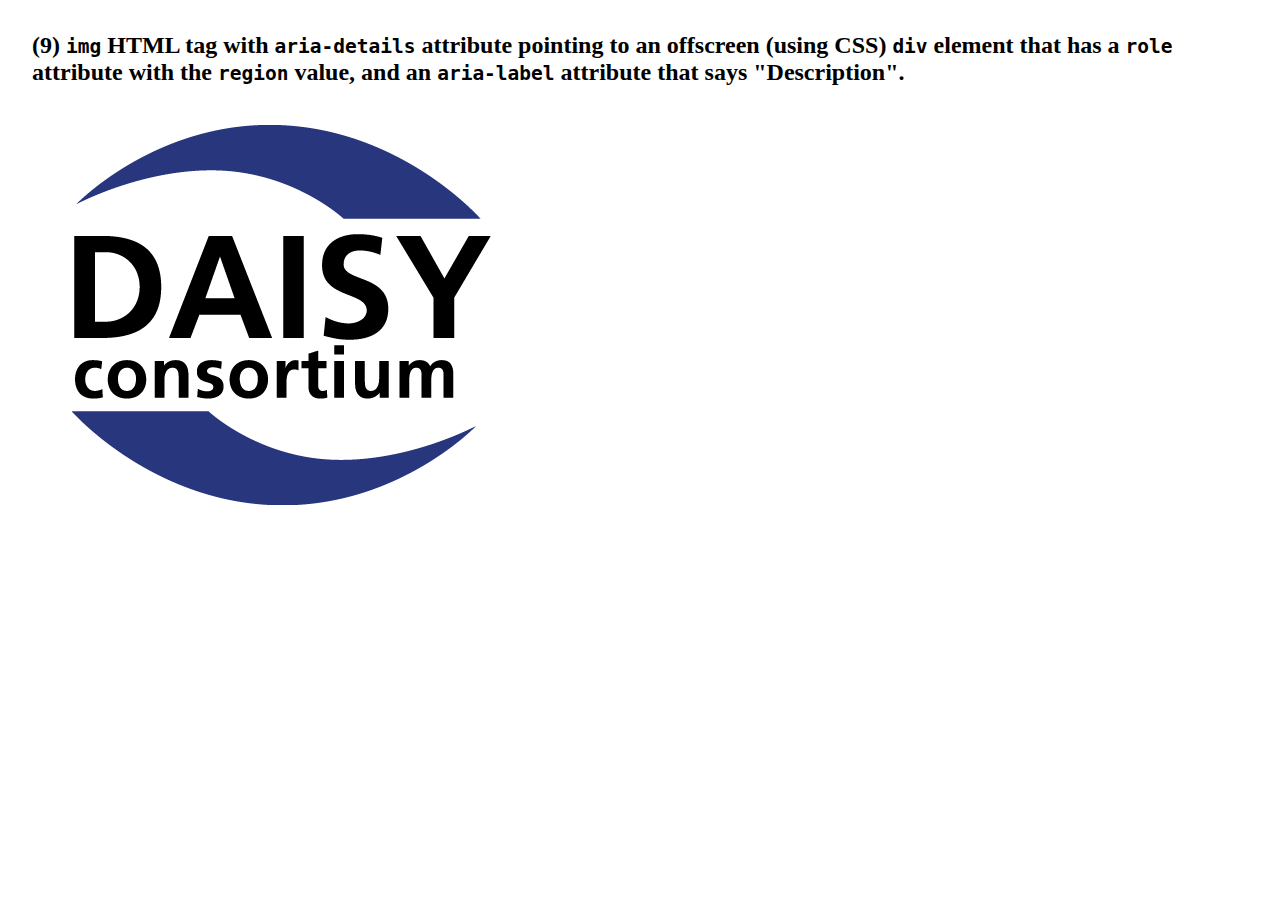
<file: test9.html>
<?xml version="1.0" encoding="UTF-8"?>
<!DOCTYPE html>
<html xmlns="http://www.w3.org/1999/xhtml">
<head>
    <title>ARIA details test 9</title>

    <link href="styles.css" rel="stylesheet" type="text/css" />
</head>

<body>
    <h2>
        (9) <code>img</code> HTML tag with <code>aria-details</code> attribute pointing to an offscreen (using CSS) <code>div</code> element that has a
        <code>role</code> attribute with the <code>region</code> value, and an <code>aria-label</code> attribute that says "Description".
    </h2>

    <figure id="image">
        <img src="daisy.png" alt="DAISY logo" aria-details="details" />
        <figcaption>
        <div id="details" class="offscreen" role="region" aria-label="Description">
            This is the contents of the extended image description.
    </div>    
        </figcaption>
    </figure>

</body>

</html>
</file>
<file: styles.css>
body {
    margin-top: 2em;
    margin-right: 2em;
    margin-left: 2em;
    margin-bottom: 10em;
}

table {
    border-spacing: 0;
    border-collapse: collapse;
}

td {
    padding: 1em;
}

:target {
    border: 1px dotted blue;
}

summary {
    border: 1px solid silver;
}

caption, .caption, figcaption {
    font-size: 80%;
    caption-side: top;
    text-align: left;
}

thead td {
    font-weight: bold;
}

.offscreen {
    display: block;
    width: 10px;
    height: 10px;
    position: absolute;
    left: -20px;
    top: -20px;
    overflow: hidden;
}
</file>
